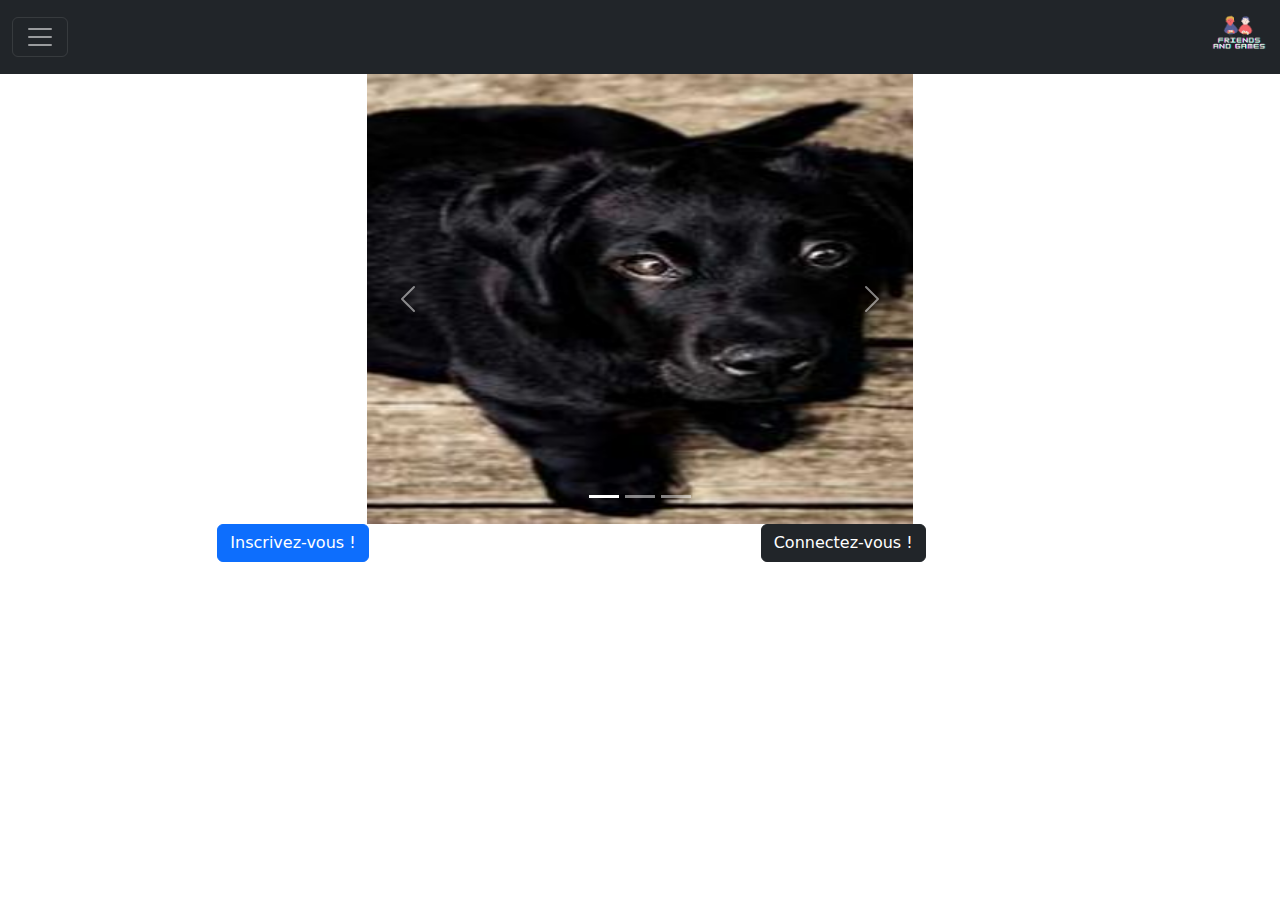
<file: index.html>
<!DOCTYPE html>
<html lang="en">
<head>
    <meta charset="UTF-8">
    <meta http-equiv="X-UA-Compatible" content="IE=edge">
    <meta name="viewport" content="width=device-width, initial-scale=1.0">
    <title>Friends and Games</title>
    <link rel="stylesheet" href="./css/bootstrap.css">
    <link rel="stylesheet" href="style.css">
</head>
<body>
    <nav class="navbar navbar-dark bg-dark position-top">
    <div class="container-fluid">
        <button class="navbar-toggler" type="button" data-bs-toggle="offcanvas" data-bs-target="#offcanvasExample" aria-controls="offcanvasNavbar">
        <span class="navbar-toggler-icon"></span>
        </button>
        <img class="logo" src="./img/Friends&Games.png"/>
    </div>
    </nav>
    <div class="offcanvas offcanvas-start text-bg-dark" tabindex="-1" id="offcanvasExample" aria-labelledby="offcanvasExampleLabel">
        <div class="offcanvas-header">
          <h5 class="offcanvas-title" id="offcanvasExampleLabel">Menu extraordinaire</h5>
          <button type="button" class="btn-close" data-bs-dismiss="offcanvas" aria-label="Close"></button>
        </div>
        <div class="offcanvas-body">
          <div>
            Je déteste ma vie : Officiel.
          </div>
          <div class="dropdown mt-3">
            <button class="btn btn-secondary dropdown-toggle" type="button" data-bs-toggle="dropdown">
              Dropdown button
            </button>
            <ul class="dropdown-menu">
              <li><a class="dropdown-item" href="#">Profil</a></li>
              <li><a class="dropdown-item" href="#">Recherche</a></li>
              <li><a class="dropdown-item" href="#">Contact</a></li>
            </ul>
          </div>
        </div>
      </div>
    <div class="container-fluid">
        <div class="row">
            <div class="col-12">
                <div class="container">
                    <div class="row justify-content-center">
                        <div class="col-12 col-lg-6">
                            <div id="carouselExampleIndicators" class="carousel slide" data-bs-ride="true">
                                <div class="carousel-indicators">
                                  <button type="button" data-bs-target="#carouselExampleIndicators" data-bs-slide-to="0" class="active" aria-current="true" aria-label="Slide 1"></button>
                                  <button type="button" data-bs-target="#carouselExampleIndicators" data-bs-slide-to="1" aria-label="Slide 2"></button>
                                  <button type="button" data-bs-target="#carouselExampleIndicators" data-bs-slide-to="2" aria-label="Slide 3"></button>
                                </div>
                                <div class="carousel-inner">
                                  <div class="carousel-item active">
                                    <img src="./img/photo1.jpg" class="d-block w-100" alt="...">
                                  </div>
                                  <div class="carousel-item">
                                    <img src="./img/photo2.jpg" class="d-block w-100" alt="...">
                                  </div>
                                  <div class="carousel-item">
                                    <img src="./img/photo3.jpg" class="d-block w-100" alt="...">
                                  </div>
                                </div>
                                <button class="carousel-control-prev" type="button" data-bs-target="#carouselExampleIndicators" data-bs-slide="prev">
                                  <span class="carousel-control-prev-icon" aria-hidden="true"></span>
                                  <span class="visually-hidden">Previous</span>
                                </button>
                                <button class="carousel-control-next" type="button" data-bs-target="#carouselExampleIndicators" data-bs-slide="next">
                                  <span class="carousel-control-next-icon" aria-hidden="true"></span>
                                  <span class="visually-hidden">Next</span>
                                </button>
                              </div>
                        </div>
                    </div>
                </div>
            </div>
        </div>
    </div>
    <!-- Button trigger modal -->
    <div class="row" style="margin-bottom:50px;">
        <div class="col offset-2">
            <button type="button" class="btn btn-primary" data-bs-toggle="modal" data-bs-target="#formulaireInscription">
                Inscrivez-vous !
            </button>
            <div class="modal fade" id="formulaireInscription" tabindex="-1" role="dialog" aria-labelledby="formulaireInscriptionLabel" aria-hidden="true">
                <div class="modal-dialog" role="document">
                    <div class="modal-content">
                        <div class="modal-header text-center">
                            <h5 class="modal-title" id="formulaireInscriptionLabel">Créer un compte</h5>
                        </div>
                        <div class="modal-body mx-3">
                                <div class="md-form mb-5">
                                    <label for="prenom">Prénom:</label>
                                    <input type="text" name="prenom" id="prenom">
                                </div>
                                <div class="md-form mb-5">
                                    <label for="name">Nom:</label>
                                    <input type="text" name="name" id="name">
                                </div>
                                <div class="md-form mb-5">
                                    <label for="password">Mot de passe:</label>
                                    <input type="password">
                                </div>
                                <div class="md-form mb-5">
                                    <label for="password">Confirmer mot de passe:</label>
                                    <input type="password">
                                </div>
                                <div class="md-form mb-5">
                                    <label for="email">E-mail</label>
                                    <input type="email" placeholder="Ex: kikou@hotmail.fr" id="email" required>
                                </div>
                                <div class="md-form mb-5">
                                    <label for="tel">Téléphone:</label>
                                    <input type="tel" name="tel" pattern="[0-9]{2} [0-9]{2} [0-9]{2} [0-9]{2} [0-9]{2}" placeholder="Ex: 06 65 xx xx xx" id="tel" required>
                                </div>
                        </div>
                        <div class="modal-footer d-flex justify-content-center">
                            <input type="reset" value="Reset">
                            <input type="submit" value="Envoyer">
                        </div>
                    </div>
                </div>
            </div>
        </div>
        <div class="col">
            <button type="button" class="btn btn-dark" data-bs-toggle="modal" data-bs-target="#formulaireConnexion">
                Connectez-vous !
            </button>
            <div class="modal fade" id="formulaireConnexion" tabindex="-1" role="dialog" aria-labelledby="myModalLabel" aria-hidden="true">
                <div class="modal-dialog" role="document">
                    <div class="modal-content">
                        <div class="modal-header text-center">
                            <h4 class="modal-title w-100 font-weight-bold">Connectez-vous !</h4>
                            <button type="button" class="close" data-dismiss="modal" aria-label="Close">
                            <span aria-hidden="true">&times;</span>
                            </button>
                        </div>
                        <div class="modal-body mx-3">
                            <div class="md-form mb-5">
                            <i class="fas fa-envelope prefix grey-text"></i>
                            <input type="email" id="defaultForm-email" class="form-control validate">
                            <label data-error="wrong" data-success="right" for="defaultForm-email">Email :</label>
                            </div>

                            <div class="md-form mb-4">
                            <i class="fas fa-lock prefix grey-text"></i>
                            <input type="password" id="defaultForm-pass" class="form-control validate">
                            <label data-error="wrong" data-success="right" for="defaultForm-pass">Mot de passe :</label>
                            </div>

                        </div>
                        <div class="modal-footer d-flex justify-content-center">
                            <button class="btn btn-default">Se connecter</button>
                        </div>
                    </div>
                </div>
            </div>
        </div>
    </div>
    <script src="./js/bootstrap.bundle.min.js"></script>
</body>
</html>
</file>
<file: style.css>
.logo {
  width: 58px;
}
.carousel img {
  max-height:50vh ;
}
</file>
